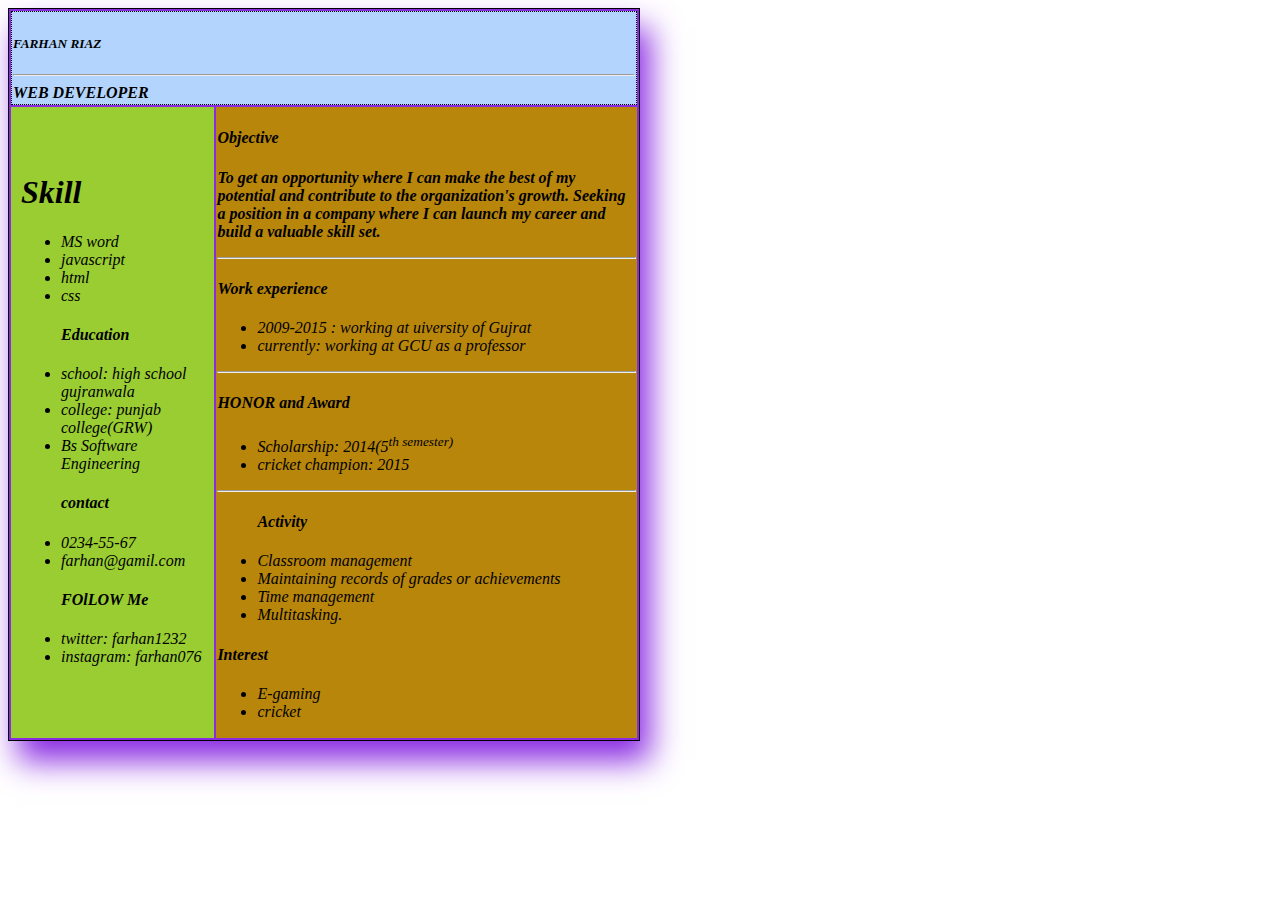
<file: index.html>
<!DOCTYPE html>
<html lang="en">
<head>
  <me<ta charset="UTF-8">
  <title>curriculam vitae</title>
  <link rel="stylesheet" type="text/css" href="css practice.css">
</head>
<body>
<div>
<table >

  <tr >
    <td id="closerow"   colspan="2" >
    
     <h5 align="left"><b>FARHAN RIAZ</b></h5><hr/>
      <b > WEB DEVELOPER</b>
    </td>

  </tr>
  <tr>
    <td id="simplecol1">
      <h1 >Skill</h1>
      <ul>
        <li>MS word</li>
        <li>javascript</li>
        <li>html</li>
        <li>css</li>
        <h4 align="left">Education</h4>
        <li>school: high school gujranwala</li>
        <li>college: punjab college(GRW)</li>
        <li>Bs Software Engineering</li>
      </ul>
      <ul>
        <h4 align="left">contact</h4>
        <li>0234-55-67</li>
        <li>farhan@gamil.com</li>
        <h4>FOlLOW Me</h4>
        <li>twitter: farhan1232</li>
        <li>instagram: farhan076</li>
      </ul>
    </td>
    <td>
      <h4><b>Objective</b><h4>
        <p>To get an opportunity where I can make the best of my potential and contribute to the organization's growth. Seeking a position in a company where I can launch my career and build a valuable skill set. </p><hr/>
        <h4>Work experience</h4>
        <ul>
          <li>2009-2015 : working at uiversity of Gujrat</li>
          <li>currently: working at GCU as a professor</li>
        </ul><hr/>
        <h4>HONOR and Award</h4>
        <ul>
          <li>Scholarship: 2014(5<sup>th semester)</sup></li>
          <li>cricket champion: 2015</li>
          </ul><hr/>
        <ul>
          <h4 align="left">Activity</h4>
            <li>Classroom management</li>
            <li>Maintaining records of grades or achievements</li>
            <li> Time management</li>
             <li> Multitasking.</li>
          </ul>

        <h4><b>Interest</b></h4>
        <ul>
          <li>E-gaming</li>
          <li>cricket</li>
        </ul>

    </td>
  </tr>
</table>
</div>
</body>
</html>
</file>
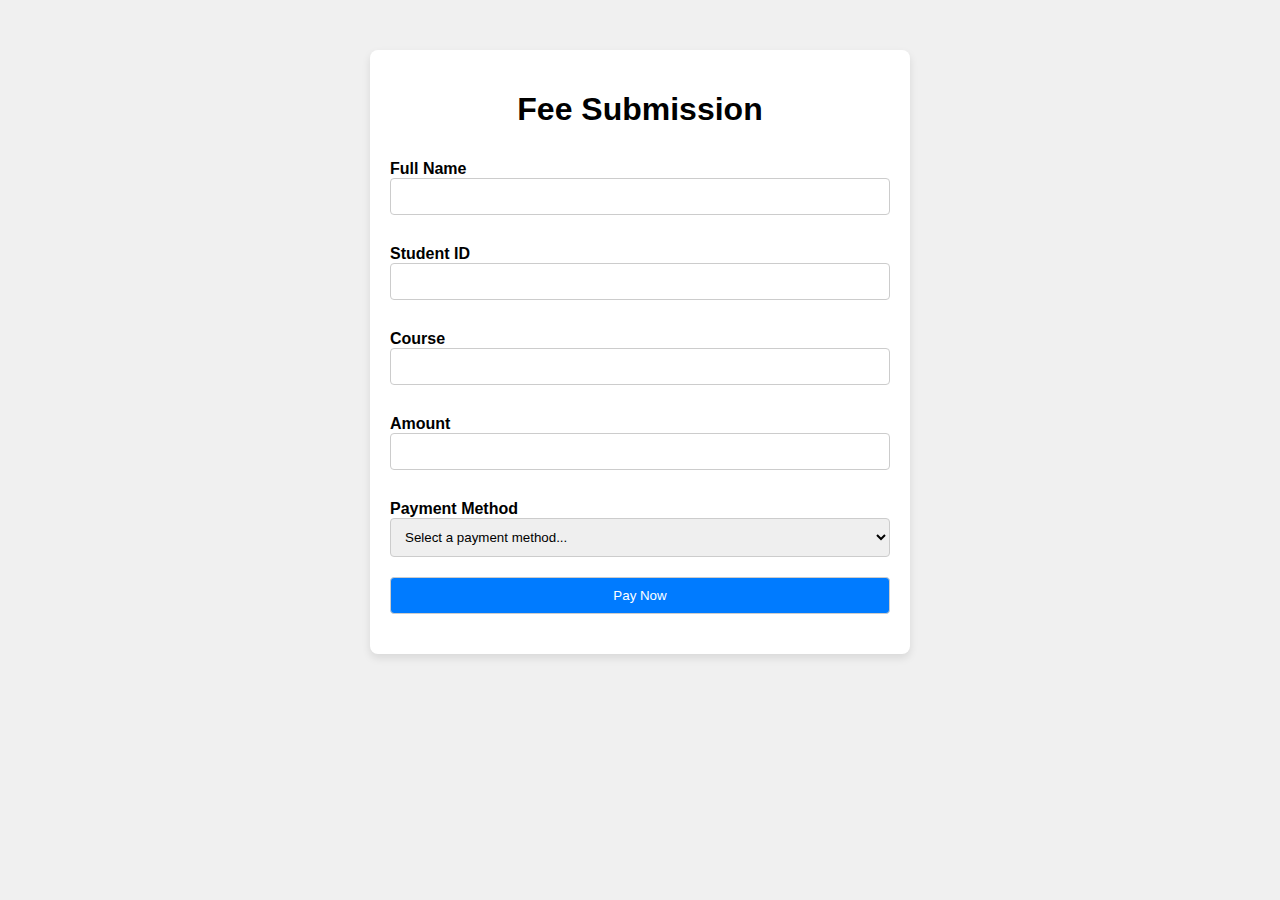
<file: fee_submission.html>
<!DOCTYPE html>
<html lang="en">
<head>
    <meta charset="UTF-8">
    <meta name="viewport" content="width=device-width, initial-scale=1.0">
    <title>Fee Submission</title>
    <link rel="stylesheet" href="styles.css">
</head>
<body>
    <div class="container">
        <h1>Fee Submission</h1>
        <form action="submit_fee.php" method="post">
            <label for="full-name">Full Name</label>
            <input type="text" id="full-name" name="full-name" required>

            <label for="student-id">Student ID</label>
            <input type="text" id="student-id" name="student-id" required>

            <label for="course">Course</label>
            <input type="text" id="course" name="course" required>

            <label for="amount">Amount</label>
            <input type="number" id="amount" name="amount" required>

            <label for="payment-method">Payment Method</label>
            <select id="payment-method" name="payment-method" required>
                <option value="">Select a payment method...</option>
                <option value="credit-card">Credit Card</option>
                <option value="debit-card">Debit Card</option>
                <option value="paypal">PayPal</option>
                <!-- Add more payment method options as needed -->
            </select>

            <input type="submit" value="Pay Now">
        </form>
    </div>
</body>
</html>
</file>
<file: css practice.css>
table{
  background-size:cover;
  width:50%;
  height:70%;
  border:1px;
  border-style: solid;
  background-color: blueviolet;
  box-shadow: 10px 20px 30px blueviolet;
}
tr{

  border: 5px;
  border-style: dotted;
  background-color: darkgoldenrod;
}
td {
  border: 1px;
  border-style: dot-dash;
  height:470px;
  font-style: italic;


}
#closerow{
  height:90px;
  background-color:#b3d4fc;
  border-style: dotted;
  font-style: italic;
  text-shadow: #b3d4fc;
  font-style: italic;
}
#simplecol1{
  padding:10px 10px 20px 10px;
  background-color: yellowgreen;
  font-style: italic;
}
</file>
<file: styles.css>
body {
    font-family: Arial, sans-serif;
    margin: 0;
    padding: 0;
    background-color: #f0f0f0;
}

.container {
    max-width: 500px;
    margin: 50px auto;
    background-color: #fff;
    padding: 20px;
    border-radius: 8px;
    box-shadow: 0 4px 8px rgba(0, 0, 0, 0.1);
}

h1 {
    text-align: center;
}

form {
    display: flex;
    flex-direction: column;
}

label {
    font-weight: bold;
    margin-top: 10px;
}

input, select, textarea {
    margin-bottom: 20px;
    padding: 10px;
    border: 1px solid #ccc;
    border-radius: 4px;
}

textarea {
    resize: vertical;
}

input[type="submit"] {
    background-color: #007bff;
    color: #fff;
    cursor: pointer;
    transition: background-color 0.3s ease;
}
/* Your existing CSS styles from the previous course registration page */
/* ... */

/* Additional styles for the fee submission page */


input, select {
    margin-bottom: 20px;
    padding: 10px;
    border: 1px solid #ccc;
    border-radius: 4px;
}

input[type="submit"] {
    background-color: #007bff;
    color: #fff;
    cursor: pointer;
    transition: background-color 0.3s ease;
}

input[type="submit"]:hover {
    background-color: #0056b3;
}

/* Additional styles for the fee submission page */


input[type="submit"]:hover {
    background-color: #0056b3;
}
</file>
